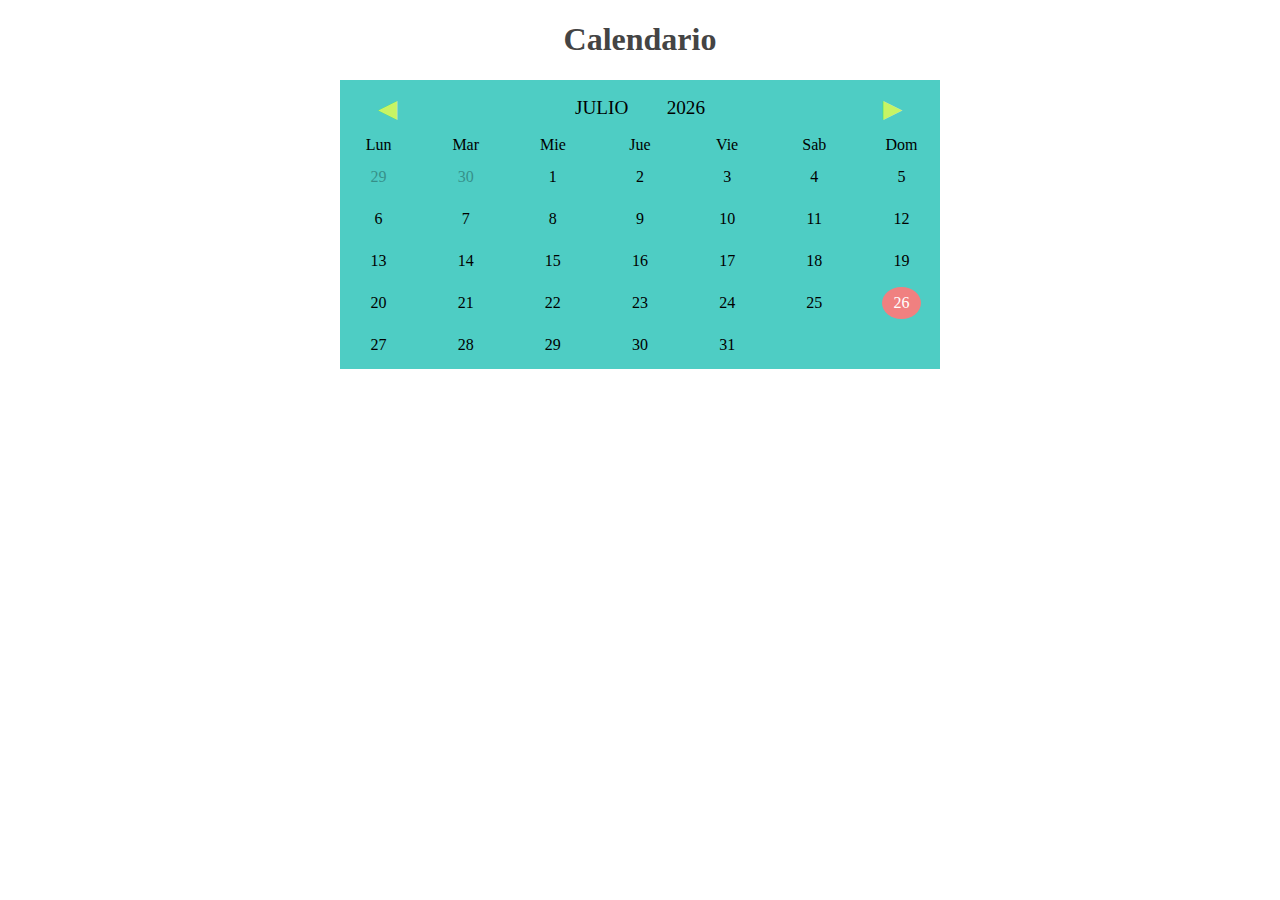
<file: calendario en JS/index.html>
<!doctype html>
<html lang="es">
<head>
    <meta charset="UTF-8">
    <meta name="viewport"
          content="width=device-width, user-scalable=no, initial-scale=1.0, maximum-scale=1.0, minimum-scale=1.0">
    <meta http-equiv="X-UA-Compatible" content="ie=edge">
    <link rel="stylesheet" href="css/styles.css">

    <title>Calendario Interactivo</title>
</head>
<body>

<h1 class="title">Calendario</h1>

<div class="calendar">
    <div class="calendar__info">
        <div class="calendar__prev" id="prev-month">&#9664;</div>
        <div class="calendar__month" id="month"></div>
        <div class="calendar__year" id="year"></div>
        <div class="calendar__next" id="next-month">&#9654;</div>
    </div>

    <div class="calendar__week">
        <div class="calendar__day calendar__item">Lun</div>
        <div class="calendar__day calendar__item">Mar</div>
        <div class="calendar__day calendar__item">Mie</div>
        <div class="calendar__day calendar__item">Jue</div>
        <div class="calendar__day calendar__item">Vie</div>
        <div class="calendar__day calendar__item">Sab</div>
        <div class="calendar__day calendar__item">Dom</div>
    </div>

    <div class="calendar__dates" id="dates"></div>
</div>

<script src="js/scripts.js"></script>
</body>
</html>
</file>
<file: calendario en JS/css/styles.css>
* {
  -webkit-box-sizing: border-box;
  box-sizing: border-box; }
/*
body {
  background: -webkit-gradient(linear, left top, right top, from(mediumpurple), to(lightsalmon));
  background: -webkit-linear-gradient(left, mediumpurple, lightsalmon);
  background: -o-linear-gradient(left, mediumpurple, lightsalmon);
  background: linear-gradient(to right, mediumpurple, lightsalmon); }
*/
.title {
  text-align: center;
  color: #444; }

.calendar {
  background: #4ECDC4;
  width: 80%;
  max-width: 600px;
  margin: 1em auto;
  padding: .5em 0; }
  .calendar__info {
    display: -webkit-box;
    display: -ms-flexbox;
    display: flex;
    -webkit-box-align: center;
    -ms-flex-align: center;
    align-items: center;
    padding: 0 2em;
    font-size: 1.2em;
    text-transform: uppercase; }
  .calendar__prev, .calendar__next {
    color: #C7F464;
    cursor: pointer;
    font-size: 1.3em; }
  .calendar__prev {
    margin-right: auto; }
  .calendar__next {
    margin-left: auto; }
  .calendar__week, .calendar__dates {
    display: grid;
    grid-template-columns: repeat(7, 1fr);
    grid-gap: 10px; }
  .calendar__month, .calendar__year {
    padding: .5em 1em; }
  .calendar__item {
    text-align: center;
    line-height: 2; }
  .calendar__today {
    background: lightcoral;
    color: white;
    width: 50%;
    border-radius: 50%;
    margin: auto; }
  .calendar__last-days {
    opacity: .3; }
</file>
